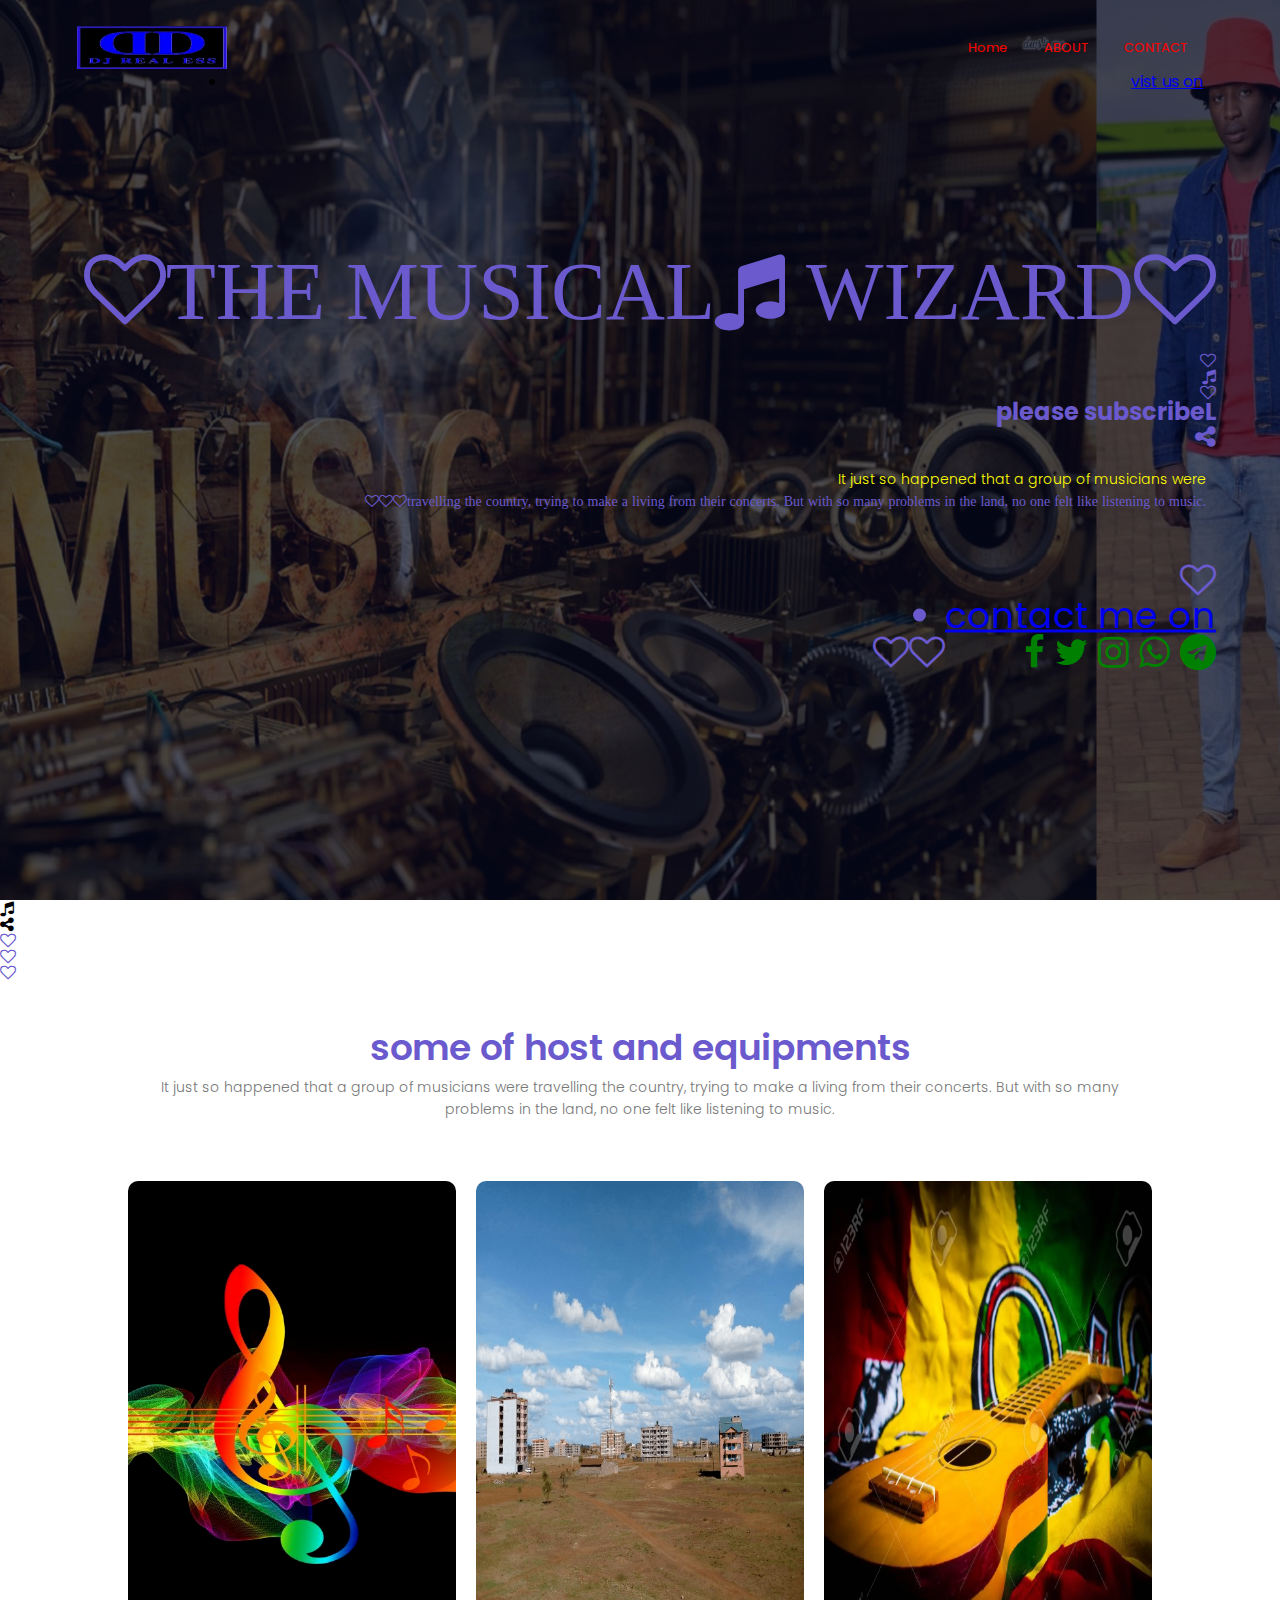
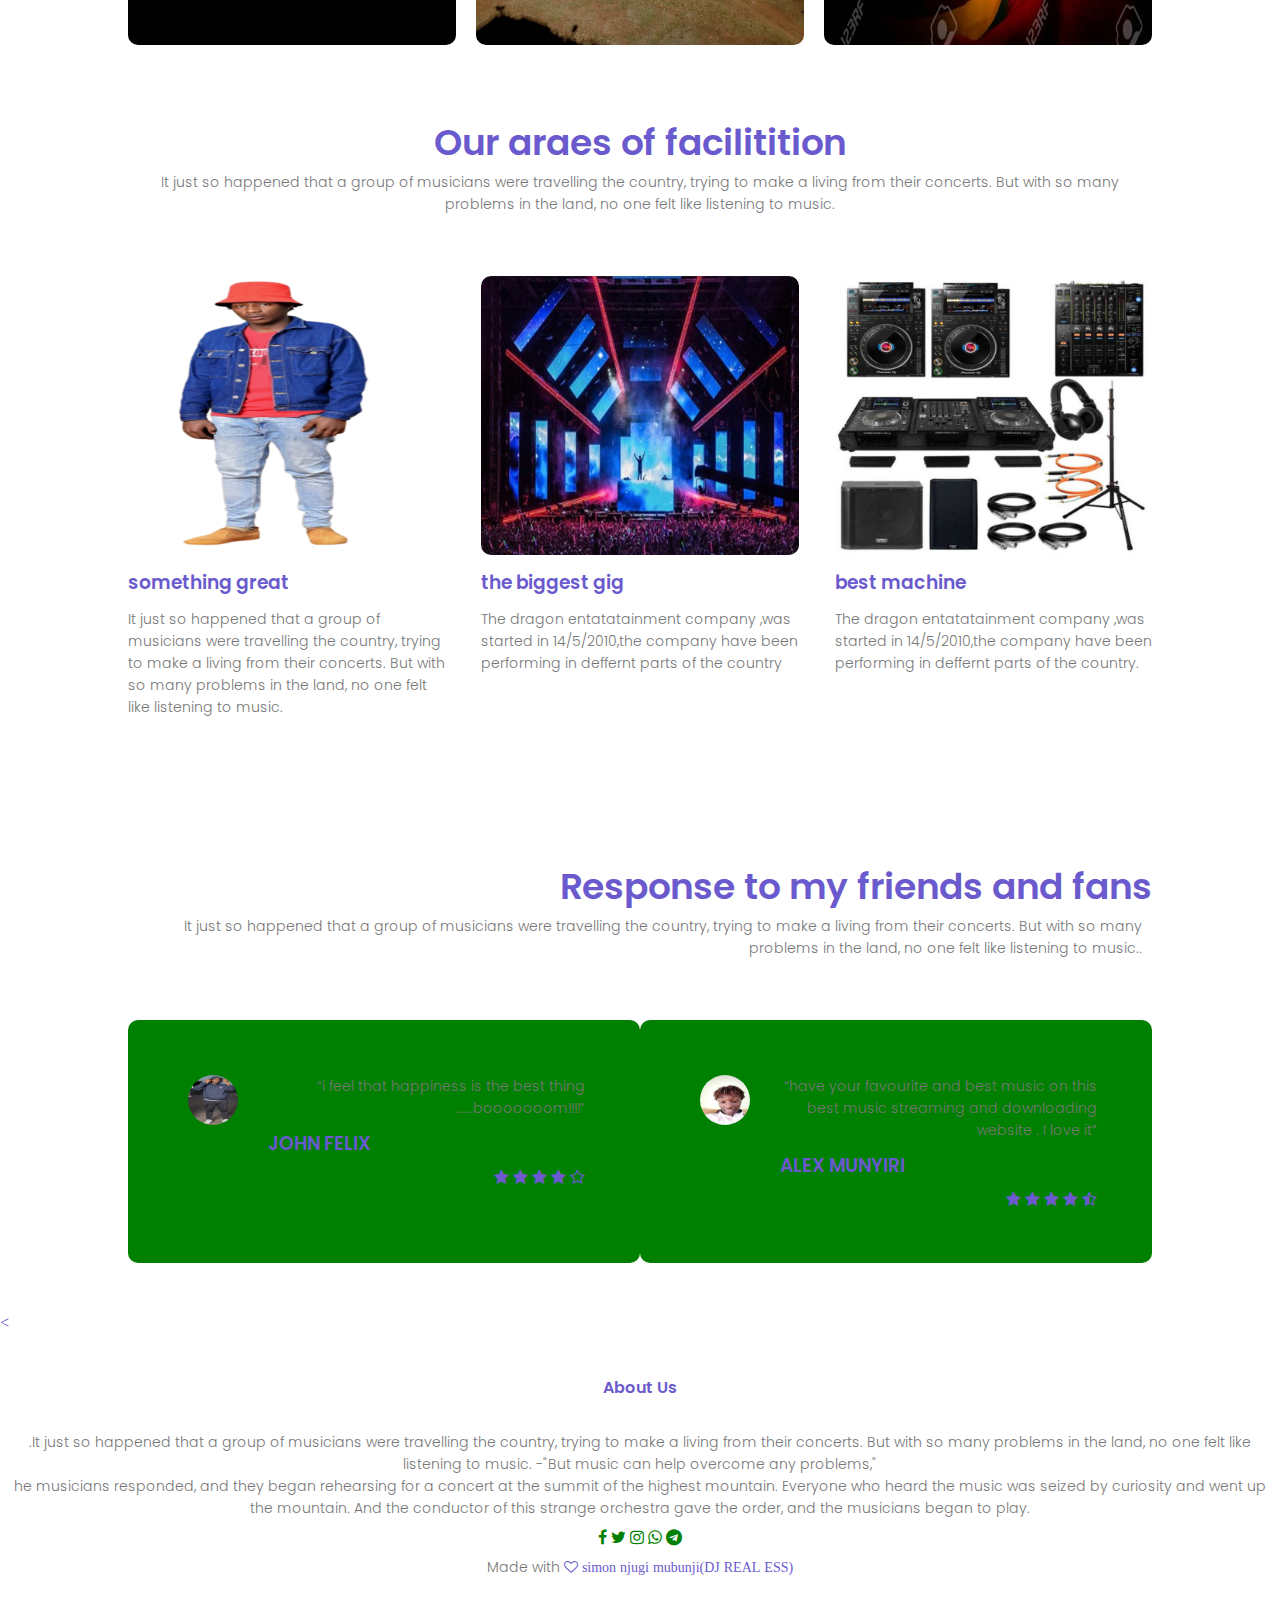
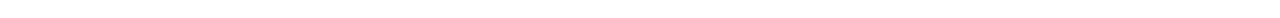
<file: index.html>
<!DOCTYPE html>
<html lang="en">
<head>
    <meta charset="UTF-8">
    <meta http-equiv="X-UA-Compatible" content="IE=edge">
    <meta name="viewport" content="width=device-width, initial-scale=1.0">
    <title>www.djrealess.com</title>
    <link rel="stylesheet" href="style.css">
    <link rel="preconnect" href="https://fonts.googleapis.com">
    <link rel="stylesheet" href="https://www.w3schools.com/lib/w3-theme-indigo.css">
<link rel="preconnect" href="https://fonts.gstatic.com" crossorigin>
<link href="https://fonts.googleapis.com/css2?family=Poppins:wght@100;300;400;600;700&family=Roboto:ital,wght@1,100&display=swap" rel="stylesheet">
<link rel="stylesheet" href="https://stackpath.bootstrapcdn.com/font-awesome/4.7.0/css/font-awesome.min.css">
</head>
<body>
<!-- Home page -->
<section class="header">
        <nav>
            <a href="index.html"><img src="img/logo.png"></a>
            <div class="nav-links">
                <i class="fa fa-twitter"></i>
                <ul>
                    <li><a href="index.html">Home</a></li>
                    <li><a href="About.html">ABOUT</a></li>
                    <li><a href="contact.html">CONTACT</a></li>
                </ul>
                  <li><a href="home.html">vist us on</a></li>
            </div>
            <i class="fa fa-bars"></i>
        </nav>
<div class="text-box">
    <h1><i class="fa fa-heart-o">THE MUSICAL<i class="fa fa-music"> WIZARD<i class="fa fa-heart-o"></h1>
          <br>
            <h2> please subscribeL<i class="fa fa-share-alt"><h2>
    <p>It just so happened that a group of musicians were <i class="fa fa-heart-o"><i class="fa fa-heart-o"><i class="fa fa-heart-o">travelling the country, trying to make a living from their concerts. But with so many problems in the land, no one felt like listening to music.</p>
    <ul>
      <li><a href="home.html">contact me on</a>
        <div class="icons">
            <i class="fa fa-facebook"></i>
            <i class="fa fa-twitter"></i>
            <i class="fa fa-instagram"></i>
               <i class="fa fa-whatsapp"></i>
                 <i class="fa fa-telegram"></i>


</div>

    </section>

<!-- Campus -->
<section class="campus">
    <h1>some of host and equipments</h1>
    <p>It just so happened that a group of musicians were travelling the country, trying to make a living from their concerts. But with so many problems in the land, no one felt like listening to music.</p>
        <div class="row">
            <div class="campus-col">
                <img src="./img/reagea.png">
                <div class="layer">
                    <h3>sweetness of reagea music</h3>
                </div>
            </div>
            <div class="campus-col">
                <img src="./img/newyork.png">
                <div class="layer">
                    <h3>best concert of the year</h3>
                </div>
            </div>
            <div class="campus-col">
                <img src="./img/washwash.png">
                <div class="layer">
                    <h3>music is the energy</h3>
                </div>
            </div>
        </div>
</section>
<!-- Facilities -->
<section class="facilities">
    <h1>Our araes of facilitition</h1>
    <p>It just so happened that a group of musicians were travelling the country, trying to make a living from their concerts. But with so many problems in the land, no one felt like listening to music.</p>
    <div class="row">
        <div class="facilities-col">
            <img src="./img/library.png">
                <h3>something great</h3>
                <p>It just so happened that a group of musicians were travelling the country, trying to make a living from their concerts. But with so many problems in the land, no one felt like listening to music.</p>
            </div>
            <div class="facilities-col">
                <img src="./img/basketball.png">
                    <h3>the biggest gig</h3>
                    <p>The dragon  entatatainment company ,was started in 14/5/2010,the company have been performing in deffernt parts of the country</p>
                </div>
                <div class="facilities-col">
                    <img src="./img/cafeteria.png">
                        <h3>best machine </h3>
                        <p>The dragon  entatatainment company ,was started in 14/5/2010,the company have been performing in deffernt parts of the country.</p>
                    </div>
        </div>
</section>
<!-- testmonial -->
<section class="testmonial">
    <h1>Response to my friends and fans</h1>
    <p>It just so happened that a group of musicians were travelling the country, trying to make a living from their concerts. But with so many problems in the land, no one felt like listening to music..</p>
    <div class="row">
        <div class="testmonial-col">
            <img src="./img/user1.jpg">
            <div>
                <p>“i feel that happiness is the best thing ......booooooom!!!!”
                </p>
                <h3>JOHN FELIX</h3>
                <i class="fa fa-star"></i>
                <i class="fa fa-star"></i>
                <i class="fa fa-star"></i>
                <i class="fa fa-star"></i>
                <i class="fa fa-star-o"></i>
            </div>
        </div>
        <div class="testmonial-col">
            <img src="./img/user2.jpg">
            <div>
                <p>“have your favourite and best music on this best music streaming and downloading website . I love it”
                </p>
                <h3>ALEX MUNYIRI</h3>
                <i class="fa fa-star"></i>
                <i class="fa fa-star"></i>
                <i class="fa fa-star"></i>
                <i class="fa fa-star"></i>
                <i class="fa fa-star-half-o"></i>
            </div>
        </div>
    </div>
</section>

<!-- Call To action -->

<
<!-- Footer -->
<section class="footer">
    <h4>About Us</h4>
    <p>.It just so happened that a group of musicians were travelling the country, trying to make a living from their concerts. But with so many problems in the land, no one felt like listening to music.

-"But music can help overcome any problems,"
    <br>he musicians responded, and they began rehearsing for a concert at the summit of the highest mountain.

Everyone who heard the music was seized by curiosity and went up the mountain. And the conductor of this strange orchestra gave the order, and the musicians began to play.
  </p>
    <div class="icons">
        <i class="fa fa-facebook"></i>
        <i class="fa fa-twitter"></i>
        <i class="fa fa-instagram"></i>
        <i class="fa fa-whatsapp"></i>
        <i class="fa fa-telegram"></i>

    </div>
    <p>Made with  <i class="fa fa-heart-o"> simon njugi mubunji(DJ REAL ESS)</i></p>
</section>
<!--JavaScript for toggle menu  -->
    <script>
        var navLinks=document.getElementById("navLinks");
        function showMenu(){
            navLinks.style.right= "0";
        }
        function hideMenu(){
            navLinks.style.right= "-200px";
        }
    </script>
</body>
</html>
</file>
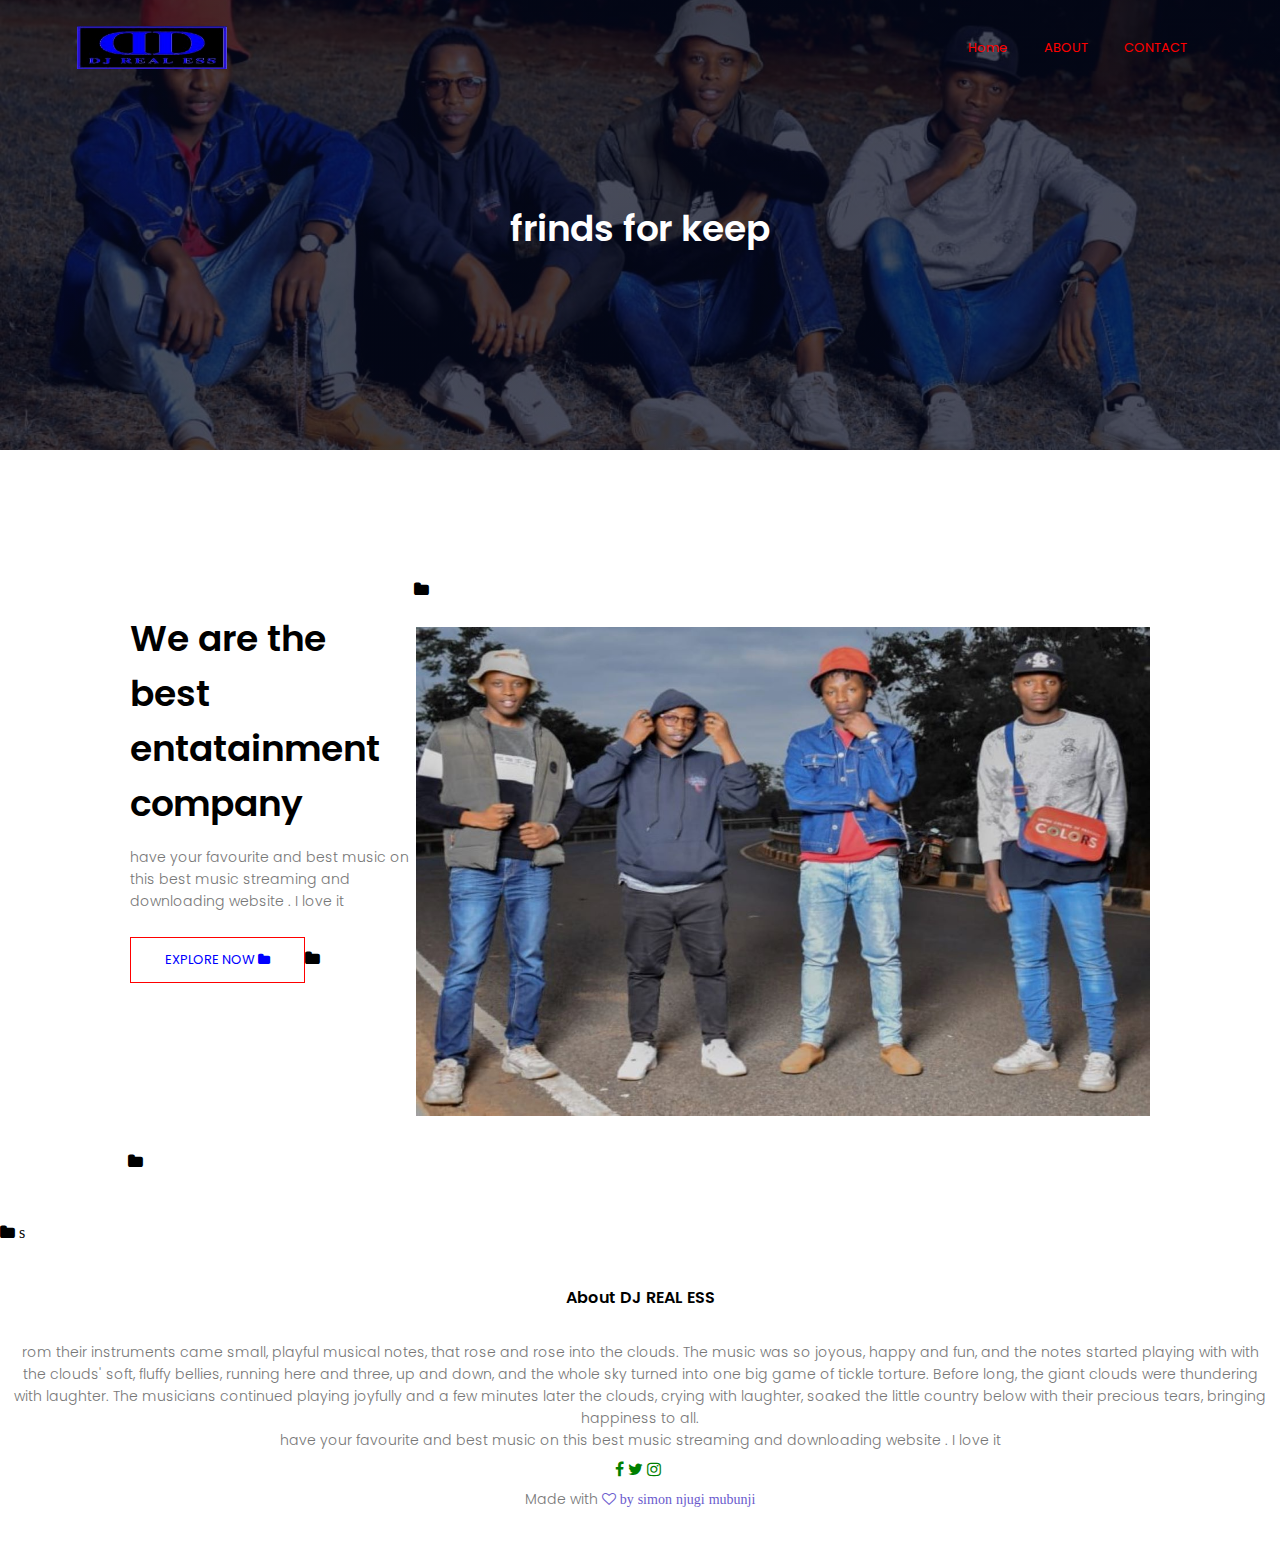
<file: About.html>
<!DOCTYPE html>
<html lang="en">
<head>
    <meta charset="UTF-8">
    <meta http-equiv="X-UA-Compatible" content="IE=edge">
    <meta name="viewport" content="width=device-width, initial-scale=1.0">
    <title>www.djrealess.com</title>
    <link rel="stylesheet" href="style.css">
    <link rel="preconnect" href="https://fonts.googleapis.com">
<link rel="preconnect" href="https://fonts.gstatic.com" crossorigin>
<link href="https://fonts.googleapis.com/css2?family=Poppins:wght@100;300;400;600;700&family=Roboto:ital,wght@1,100&display=swap" rel="stylesheet">
<link rel="stylesheet" href="https://stackpath.bootstrapcdn.com/font-awesome/4.7.0/css/font-awesome.min.css">

</head>
<body>
<!-- Home page -->
<section class="sub-header">
        <nav>
            <a href="index.html"><img src="img/logo.png"></a>
            <div class="nav-links" id="nav-links">

                <ul>
                    <li><a href="index.html">Home</a></li>
                    <li><a href="About.html">ABOUT</a></li>
                    <li><a href="contact.html">CONTACT</a></li>
                </ul>
            </div>

        </nav>
        <h1>frinds for keep</h1>

    </section>

    <!-- About Us content -->
<section class="about-us">
    <div class="row">
        <div class="about-col">
            <h1>We are the best entatainment company</h1>
                <p>have your favourite and best music on this best music streaming and downloading website . I love it</p>
                    <a href="explore.html" class="hero-btn red-btn">EXPLORE NOW <i class="fa fa-folder open"> </a>
                </div>
                <div class="about-col">
                    <img src="img/people.jpg">
                </div>
        </div>
</section>

<!-- Footer -->s
<section class="footer">
    <h4>About DJ REAL ESS</h4>
    <p>rom their instruments came small, playful musical notes, that rose and rose into the clouds. The music was so joyous, happy and fun, and the notes started playing with with the clouds' soft, fluffy bellies, running here and three, up and down, and the whole sky turned into one big game of tickle torture. Before long, the giant clouds were thundering with laughter.

The musicians continued playing joyfully and a few minutes later the clouds, crying with laughter, soaked the little country below with their precious tears, bringing happiness to all.
    <br>have your favourite and best music on this best music streaming and downloading website . I love it</p>

    <div class="icons">
        <i class="fa fa-facebook"></i>
        <i class="fa fa-twitter"></i>
        <i class="fa fa-instagram"></i>
        <i class="fa fa-linkdin"></i>
    </div>
    <p>Made with  <i class="fa fa-heart-o"> by simon njugi mubunji</i></p>
</section>
<!--JavaScript for toggle menu  -->
<script>
    var navLinks=document.getElementById("navLinks");
    function showMenu(){
        navLinks.style.right= "0";
    }
    function hideMenu(){
        navLinks.style.right= "-200px";
    }
</script>

</body>
</html>
</file>
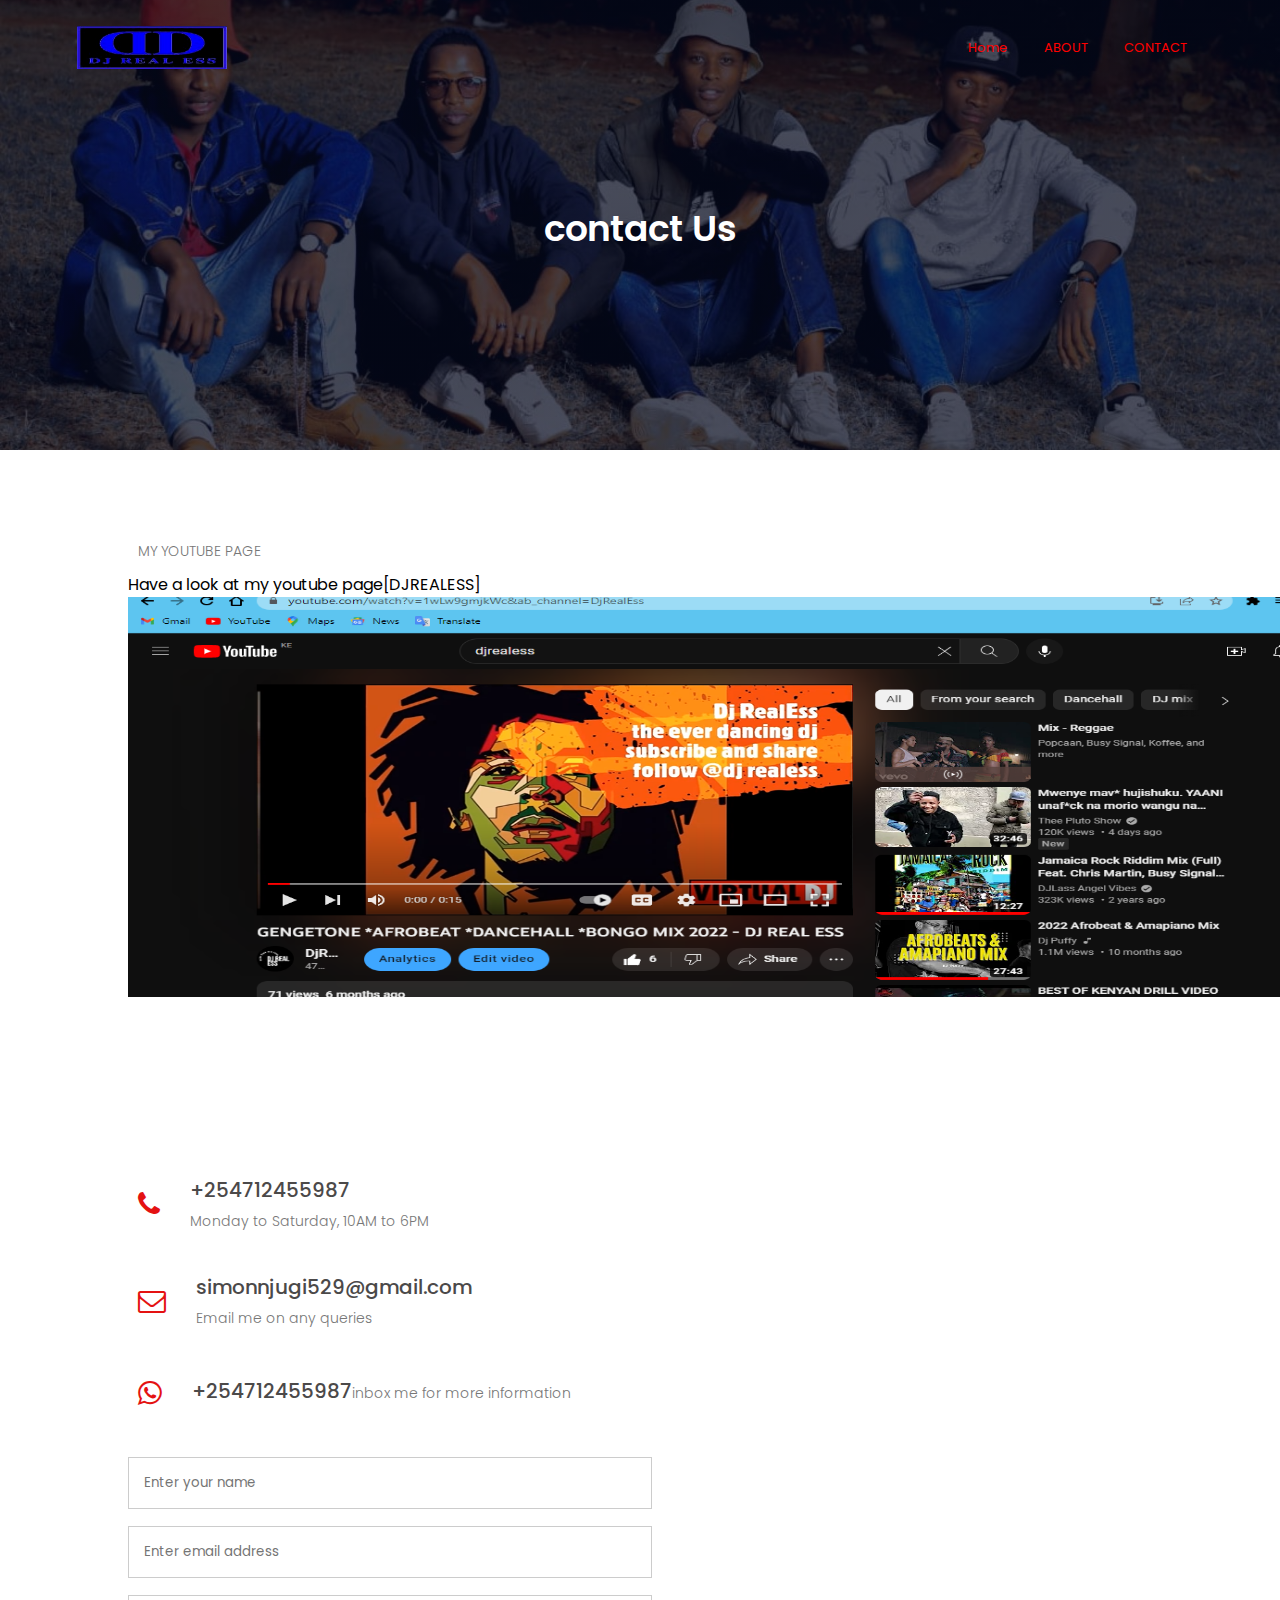
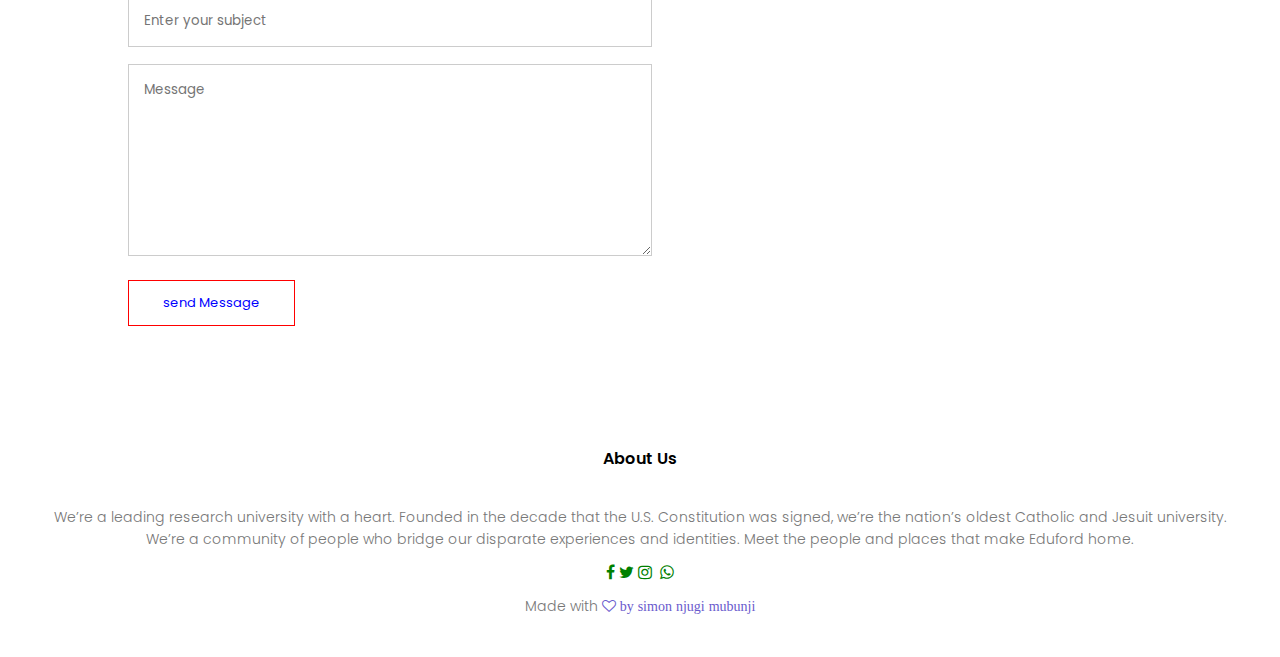
<file: contact.html>
<!DOCTYPE html>
<html lang="en">
<head>
    <meta charset="UTF-8">
    <meta http-equiv="X-UA-Compatible" content="IE=edge">
    <meta name="viewport" content="width=device-width, initial-scale=1.0">
    <title>wwwdjrealess.com</title>
    <link rel="stylesheet" href="style.css">
    <link rel="preconnect" href="https://fonts.googleapis.com">
<link rel="preconnect" href="https://fonts.gstatic.com" crossorigin>
<link href="https://fonts.googleapis.com/css2?family=Poppins:wght@100;300;400;600;700&family=Roboto:ital,wght@1,100&display=swap" rel="stylesheet">
<link rel="stylesheet" href="https://stackpath.bootstrapcdn.com/font-awesome/4.7.0/css/font-awesome.min.css">

</head>
<body>
<!-- Home page -->
<section class="sub-header">
        <nav>
            <a href="index.html"><img src="img/logo.png"></a>
            <div class="nav-links" id="nav-links">

                <ul>
                    <li><a href="index.html">Home</a></li>
                    <li><a href="About.html">ABOUT</a></li>
                    <li><a href="contact.html">CONTACT</a></li>
                </ul>
            </div>

        </nav>
        <h1>contact Us</h1>

    </section>

    <!-- contact Us -->

    <section class="location">
      <p>MY YOUTUBE PAGE</P>
        <hi>Have a look at my youtube page[DJREALESS]</H1>
        <img src="./img/wwk.png" width="1200" height="400" style="border:0;" allowfullscreen="" loading="lazy">


    </section>

    <section class="contact-us">
        <div class="row">
<div class="contact-col">
    <div>
    
                    </span>
                </div>
                <div>
                    <i class="fa fa-phone"></i>
                    <span>
                        <h5>+254712455987</h5>
                        <p>Monday to Saturday, 10AM to 6PM</p>
                    </span>
                </div>
                <div>
                    <i class="fa fa-envelope-o"></i>
                    <span>
                        <h5>simonnjugi529@gmail.com</h5>
                        <p>Email me on any queries</p>
                    </span>
                </div>
              <div>
                <i class="fa fa-whatsapp"></i>
                <h5>+254712455987</h5>
                <p>inbox me for more information</p>

            </div>
<div class="contact-col">
    <form action="form-handler.php" method="post">
        <input type="text" name="name" placeholder="Enter your name" required>
        <input type="email" name="email"  placeholder="Enter email address" required>
        <input type="text" name="subject" placeholder="Enter your subject" required>
        <textarea rows="8" name="message" placeholder="Message" required></textarea>
        <button type="submit" class="hero-btn red-btn">send Message</button>
    </form>
<div>

    </section>

<!-- Footer -->
<section class="footer">
    <h4>About Us</h4>
    <p>We’re a leading research university with a heart. Founded in the decade that the U.S. Constitution was signed, we’re the nation’s oldest Catholic and Jesuit university.
    <br>
    We’re a community of people who bridge our disparate experiences and identities. Meet the people and places that make Eduford home.</p>
    <div class="icons">
        <i class="fa fa-facebook"></i>
        <i class="fa fa-twitter"></i>
        <i class="fa fa-instagram"></i>
        <i class="fa fa-linkdin"></i>
        <i class="fa fa-whatsapp"></i>
    </div>
    <p>Made with  <i class="fa fa-heart-o">  by simon njugi mubunji</i></p>
</section>
<!--JavaScript for toggle menu  -->
<script>
    var navLinks=document.getElementById("navLinks");
    function showMenu(){
        navLinks.style.right= "0";
    }
    function hideMenu(){
        navLinks.style.right= "-200px";
    }
</script>

</body>
</html>
</file>
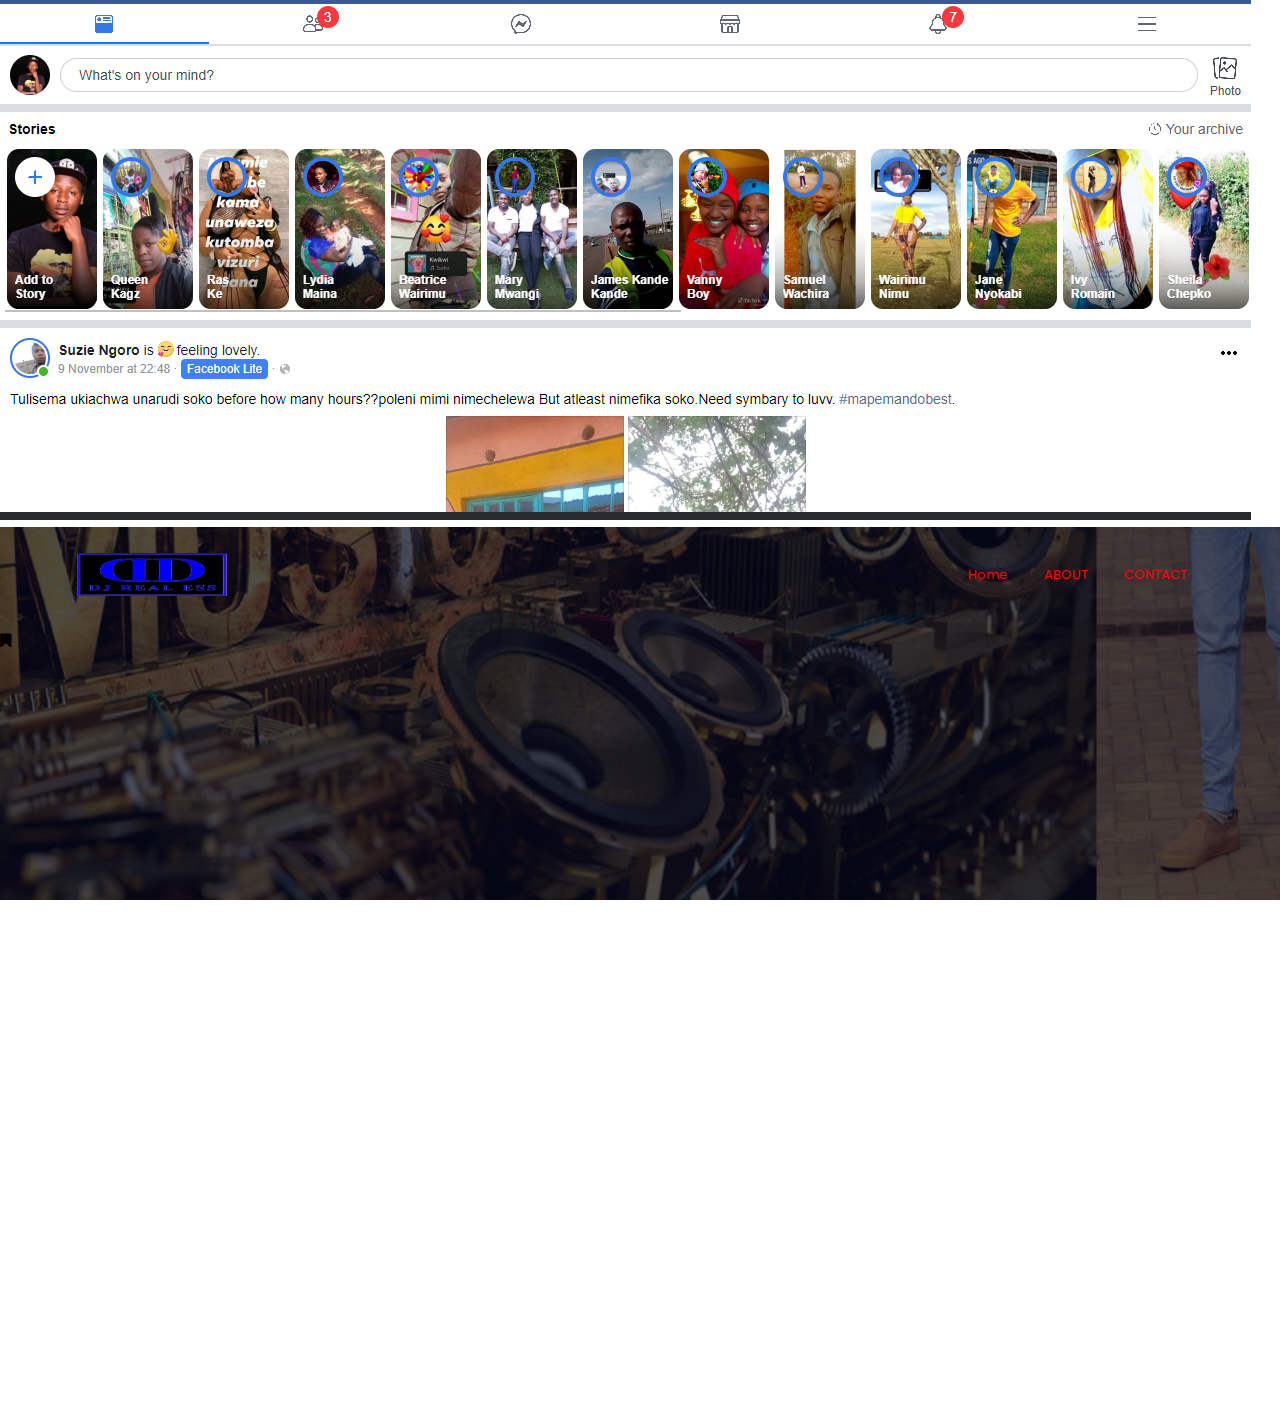
<file: home.html>
<!DOCTYPE html>
<html lang="en">
<head>
    <meta charset="UTF-8">
    <meta http-equiv="X-UA-Compatible" content="IE=edge">
    <meta name="viewport" content="width=device-width, initial-scale=1.0">
    <title>www.djrealess.com</title>
    <img src="img/home.png"></a>
    <link rel="stylesheet" href="style.css">
    <link rel="preconnect" href="https://fonts.googleapis.com">
<link rel="preconnect" href="https://fonts.gstatic.com" crossorigin>
<link href="https://fonts.googleapis.com/css2?family=Poppins:wght@100;300;400;600;700&family=Roboto:ital,wght@1,100&display=swap" rel="stylesheet">
<link rel="stylesheet" href="https://stackpath.bootstrapcdn.com/font-awesome/4.7.0/css/font-awesome.min.css">

</head>
<body>
  <!-- Home page -->
  <section class="header">

        <nav>
            <a href="index.html"><img src="img/logo.png"></a>
            <div class="nav-links">
                <i class="fa fa-twitter"></i>
                <ul>
                    <li><a href="index.html">Home</a></li>
                    <li><a href="About.html">ABOUT</a></li>
                    <li><a href="contact.html">CONTACT<i class="fa fa-bookmark"></a></li>
                    <h1>we are always ready to give you the besr<h1>
                      <p>The dragon  entatatainment company ,was started in 14/5/2010,the company have been performing in deffernt parts of the country<br>
                         according tho the last performed areas ,it as shown than there have been greater ipmrovement in terms of funs and music ecprience</P>
                </ul>

            </div>
            <i class="fa fa-bars"></i>

        </nav>
</file>
<file: style.css>
*{
    margin: 0;
    padding: 0;
    font-family: 'Poppins', sans-serif;

}
.header{
    background-image: linear-gradient(rgba(4,9,30,0.7),rgba(4,9,30,0.7)),url(./img/banner.png);
    background-size: cover;
    background-attachment: fixed;
    background-position: center;
    opacity: 100%;
    min-height: 100vh;
    width: 100%;
}
nav {
    display: flex;
    padding: 2% 6%;
    justify-content: space-between;
    align-items: reft;
}
nav img{
    width: 150px;
}
.nav-links{
    flex: 1;
    text-align: right;
}
.nav-links ul li{
    list-style: none;
    display: inline-block;
    padding: 8px 16px;
    position: relative;
}
.nav-links ul li a{
    color: red;
    text-decoration: none;
    font-size: 13px;
}
.nav-links ul li::after{
    content: "";
    width: 0%;
    height: 2px;
    background: yellow;
    display: block;
    margin: auto;
    transition: 0.5s;
}
.nav-links ul li:hover::after{
    width: 100%;
}
.text-box{
    width:90%;
    color: cornflowerblue;
    position: absolute;
    top: 50%;
    left: 50%;
    transform: translate(-50%,-50%);
    text-align: right;
}
.text-box h1 {
    font-size: 82px;
}
.text-box p{
    margin: 10px 0 40px;
    font-size: 14px;
    color: yellow;
}
.hero-btn{
    display: inline-block;
    text-decoration: none;
    color: green;
    border: 1px solid white;
    padding: 12px 34px;
    font-size: 13px;
    background: transparent;
    position: relative;
    cursor: pointer;
}
.hero-btn:hover{
    border: 1px solid red;
    background: red;
    transition: 1s;
}
nav .fa{
    display: none;
}
@media(max-width: 700px){
    .text-box h1{
        font-size: 10px;
    }
    .nav-links ul li{
        display: block;
    }
    .nav-links{
        position: absolute;
        background: darkcyan;
        height: 100vh;
        width: 200px;
        top: -200px;
        right: 0;
        text-align: left;
        z-index: 2;
        transition: 1s;
    }
    nav .fa{
        display: block;
        color:red;
        margin: 10px;
        font-size: 20px;
        cursor: pointer;
    }
    .nav-links ul{
        padding: 30px;
    }
}
/* Course */
.Course{
    width: 80%;
    margin: auto;
    text-align: center;
    padding-top: 100px;
}
h1{
    font-size: 36px;
    font-weight: 600;
}

p{
  color:#777;
  font-size: 14px;
  font-weight: 300;
  line-height: 22px;
  padding: 10px;
}
.row{
    margin-top: 5%;
    display: flex;
    justify-content: space-between;
}
.course-col{
    flex-basis: 31%;
    background:#fff3f3;
    border-radius: 10px;
    margin-bottom: 5%;
    padding: 20px 12px;
    box-sizing: border-box;
    transition: 0.5s;
}
h3{
    text-align: center;
    font-weight: 600;
    margin:10px 0;
}
.course-col:hover{
    box-shadow: 0 0 20px 0px rgba(0,0,0,0.2);
}
@media(max-width: 700px){
    .row{
        flex-direction: column;
    }
}
/* campus */
.campus{
    width: 80%;
    margin: auto;
    text-align: center;
    padding-top: 50px;
}
.campus-col{
    flex-basis: 32%;
    border-radius: 10px;
    margin-bottom: 30px;
    position: relative;
    overflow: hidden;
}
.campus-col img{
    width: 100%;
    display: block;
}
.layer{
    background:transparent;
    height: 100%;
    width: 100%;
    position: absolute;
    top: 0;
    left: 0;
    transition: 1s;
}
.layer:hover{
     background-color: red;

}
.layer h3{
    width: 100%;
    font-weight: 500;
    color: yellow;
    font-size: 26px;
    bottom: 0;
    left: 50%;
    transform: translateX(-50%);
    position: absolute;
    opacity: 0;
    transition: 0.5s;
}
.layer:hover h3{
    bottom: 49%;
    opacity: 1;
    background-color: yellow;
}
/* facilites */
.facilities{
    width: 80%;
    margin: auto;
    text-align: center;
    padding-top: 50px;
}
.facilities-col{
    flex-basis: 31%;
    border-radius: 10px;
    margin-bottom: 5%;
    text-align: left;
}
.facilities-col img{
    width: 100%;
    border-radius: 10px;
}
.layer:hover{
     background-color: yellow;
}
.facilities-col p{
    padding: 0;
}
.facilities-col h3{
    margin-top: 16px;
    margin-bottom: 15px;
    text-align: left;
}

/* testmonial */
.testmonial{
    width: 80%;
    margin: auto;
    text-align: right;
    padding-top: 100px;
}
.testmonial-col{
    flex-basis: 44%;
    background: green;
    border-radius: 10px;
    margin-bottom: 5%;
    text-align: absolute;
    padding: 55px;
    cursor: pointer;
    display: flex;
}
.testmonial-col img{
    height: 50px;
    margin-left: 5px;
    margin-right: 30px;
    border-radius: 50%;
}
.testmonial-col p{
    padding: 0;
    text-align-last: white;
}
.testmonial-col h3{
    margin-top: 16px;
    margin-bottom: 15px;
    text-align: left;
}
.testmonial-col fa{
    color: green;
}
@media(max-width: 700px){
    .testmonial-col img{
        margin-left: 0px;
        margin-right: 15px;
    }
}
/* Call To action */
.cta{
    margin: 100px auto;
    background-image: linear-gradient(rgba(4,9,30,0.7),rgba(4,9,30,0.7)),url(./img/banner2.jpg);
    background-size: cover;
    background-position: center;
    border-radius: 10px;
    opacity: 100%;
    text-align: center;
    padding: 100px 0;
}
.cta h1{
    margin-bottom: 40px;
    padding: 0px;
    color: white;
}
@media(max-width: 700px){
    .cta h1{
        font-size: 20px;
    }
}
/* footer */
.footer{
    width: 100%;
    text-align: center;
    padding: 30px 0;
}
.footer h4{
    margin-bottom: 25px;
    margin-top: 20px;
    font-weight: 600;
}
.icons{
    color: green;
}
.icon .fa{
    color: green;
    margin: 0 13px;
    cursor: pointer;
    padding: 80px 0;
}
.fa-heart-o{
    color: slateblue;
}
/* About Us page */
.sub-header{
    height: 50vh;
    text-align: center;
    background-image: linear-gradient(rgba(4,9,30,0.7),rgba(4,9,30,0.7)),url(./img/background.jpg);
    background-size: cover;
    background-position: center;
    width: 100%;
    color: white;
}
.sub-header h1{
    margin-top: 100px;
}
.about-us{
    width: 80%;
    margin: auto;
    padding-top: 80px;
    padding-bottom: 50px;
}

.about-col{
    flex-basis: 48%;
    padding: 30px 2px;
}
.about-col img{
    width: auto;
    align-content: flex-start;
    width: 100%;
}
.about-col h1{
    padding-top: 70;
}
.about-col p{
    padding: 15px 0 25px;
}
.red-btn{
    border: 1px solid red ;
    background: transparent;
    color: blue;
}
.red-btn:hover{
    color: white;
}
/* blog-content */

.blog-content{
    width: 80%;
    margin: auto;
    padding: 60px 0;
}
.blog-left{
    flex-basis: 65%;
}
.blog-left img{
    width: 100%;
}
.blog-left h2{
    color: #222;
    font-weight: 600;
    margin: 30px 0;
}
.blog-left p{
    color:rgb(158, 156, 156);
    padding: 0;
}
.blog-right{
    flex-basis: 32%;
}
.blog-right h3{
    background: #f44336;
    color: #fff;
    padding: 7px 0;
    font-size: 16px;
    margin-bottom: 20px;
}
.blog-right div{
    display: flex;
    align-items: center;
    justify-content: space-between;
    color: #555;
    padding: 8px;
    box-sizing: border-box;
}
.comment-box{
    border: 1px solid #ccc;
    margin:50px 0;
    padding: 10px 20px;
}
.comment-box h3{
    text-align: left;
}
.comment-form input, .comment-form textarea{
    width: 100%;
    padding: 10px;
    margin: 15px 0;
    box-sizing: border-box;
    border: none;
    background: hsl(0, 0%, 94%);
}
.comment-form button{
    margin:10px 0 ;
}
@media(max-width:700px){
    .sub-header h1{
        font-size: 24px;
    }
}
/* contact us page */
.location{
    width:80%;
    margin:auto;
    padding: 80px 0;
}
.location iframe{
    width: 100%;
}
.contact-us{
    width: 80%;
    margin: auto;
}
.contact-col{
    flex-basis: 48%;
    margin-bottom: 30px;
}
.contact-col div{
    display: flex;
    align-items: center;
    margin-bottom: 40px;
}
.contact-col div .fa{
    font-size: 28px;
    color: rgb(228, 18, 18);
    margin: 10px;
    margin-right: 30px;
}
.contact-col div h5{
    margin-bottom:5px ;
    color:rgb(75, 73, 73) ;
    font-size: 20px;
    font-weight: 500;
}
.contact-col div p{
    padding: 0;
}
.contact-col input, .contact-col textarea{
    width: 100%;
    padding: 15px;
    margin-bottom: 17px ;
    outline: none;
    border: 1px solid #ccc ;
}
</file>
